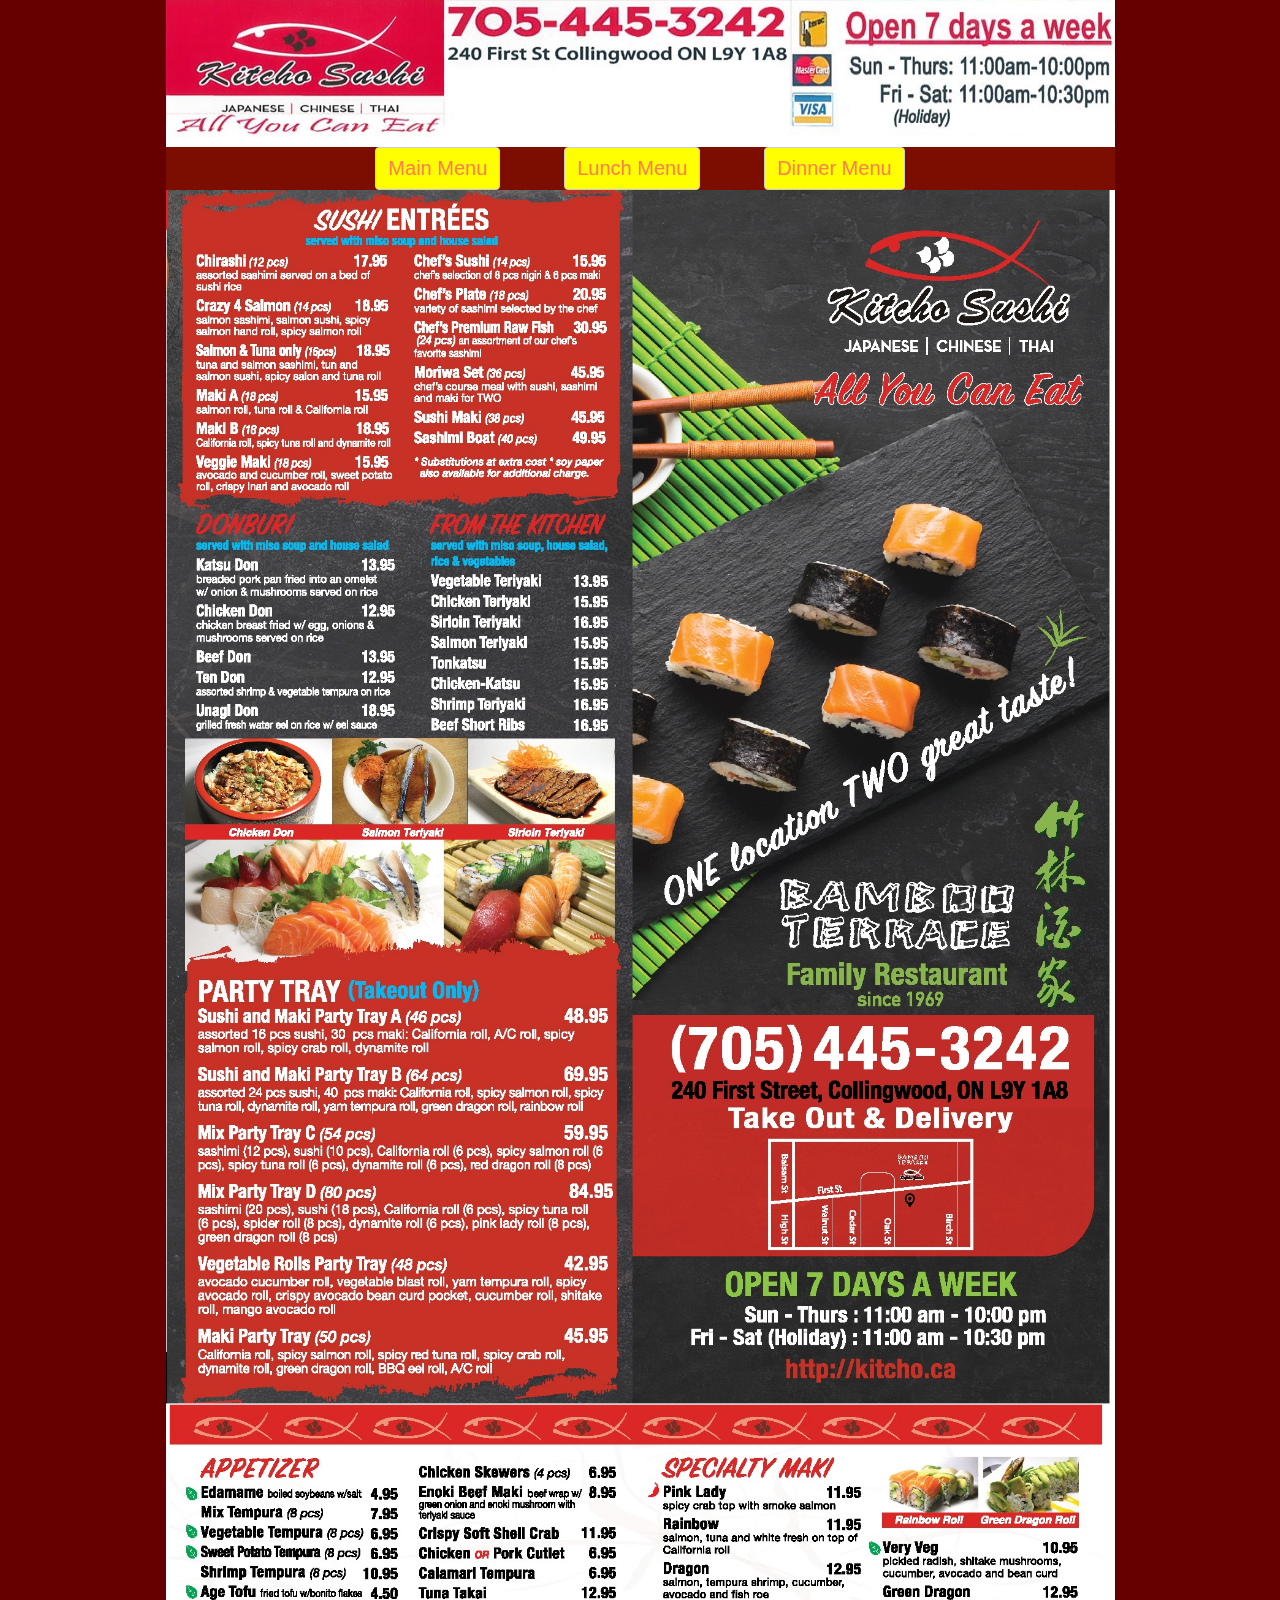
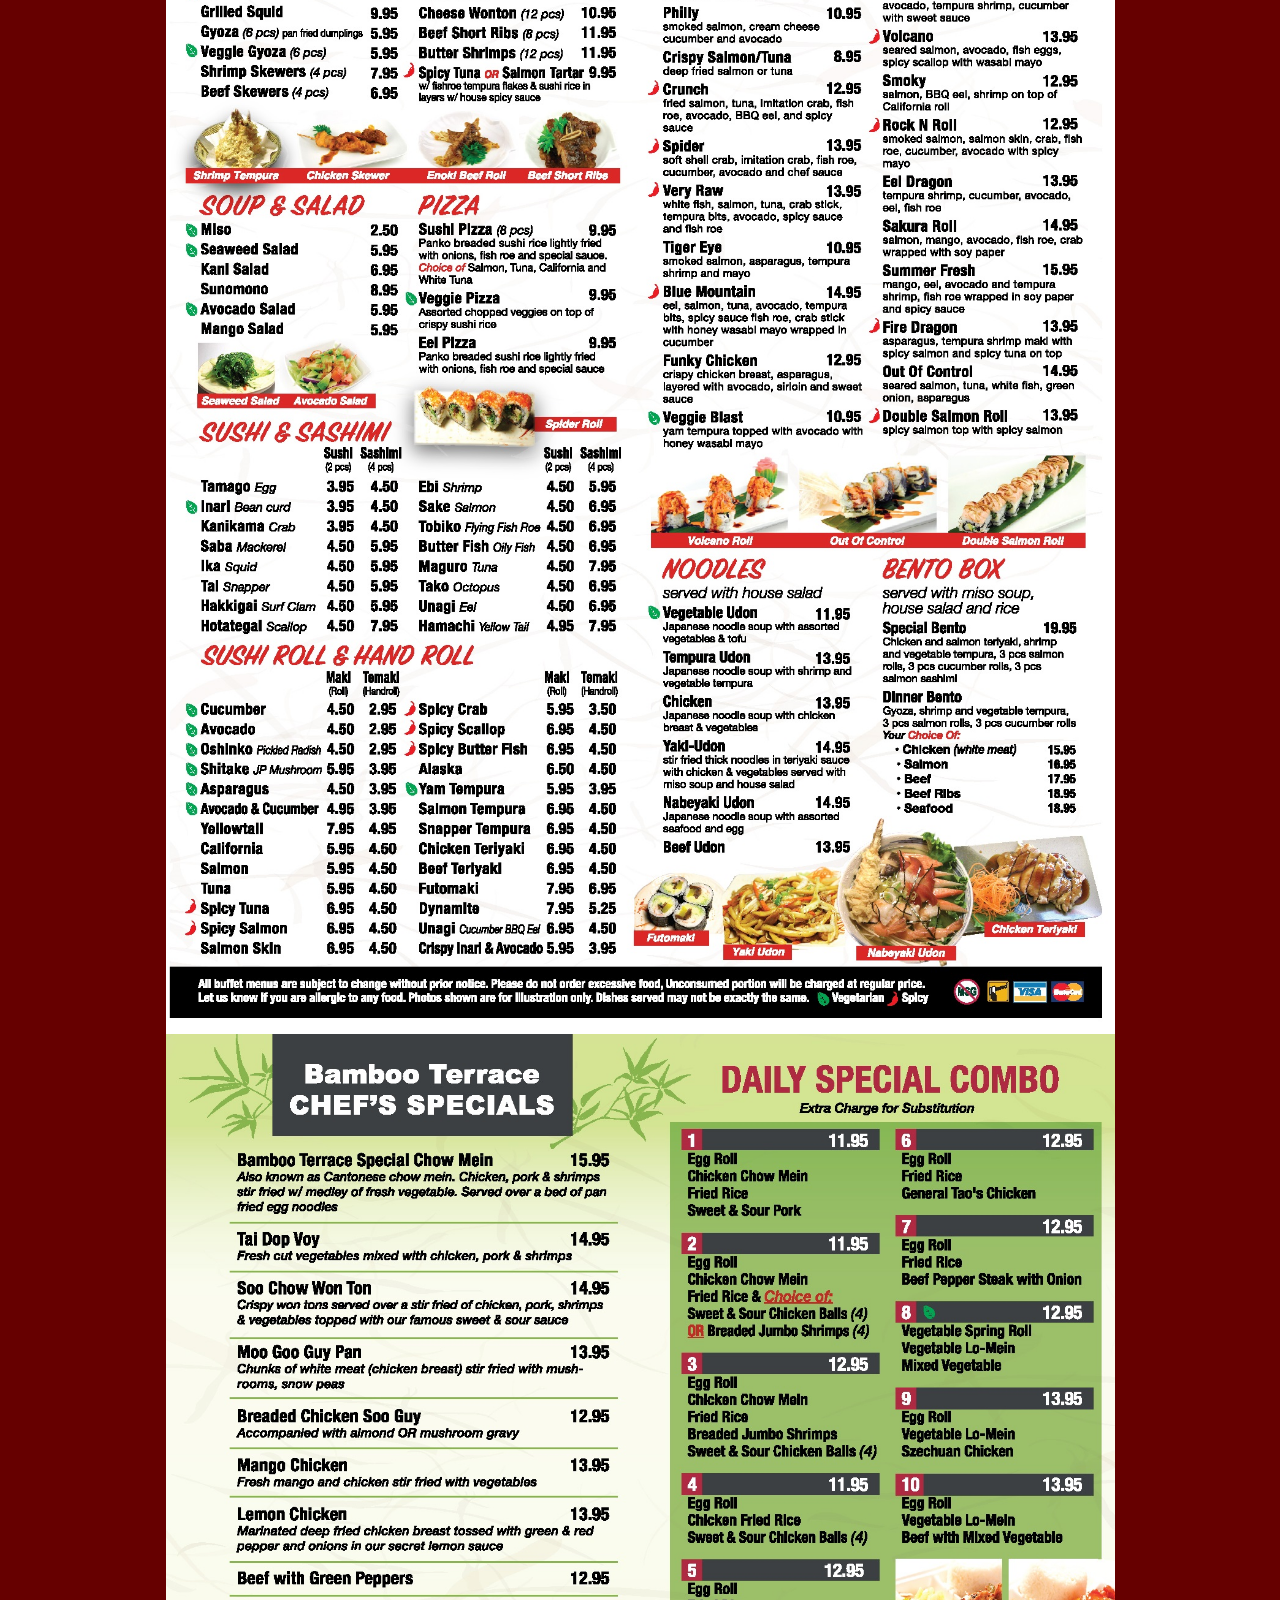
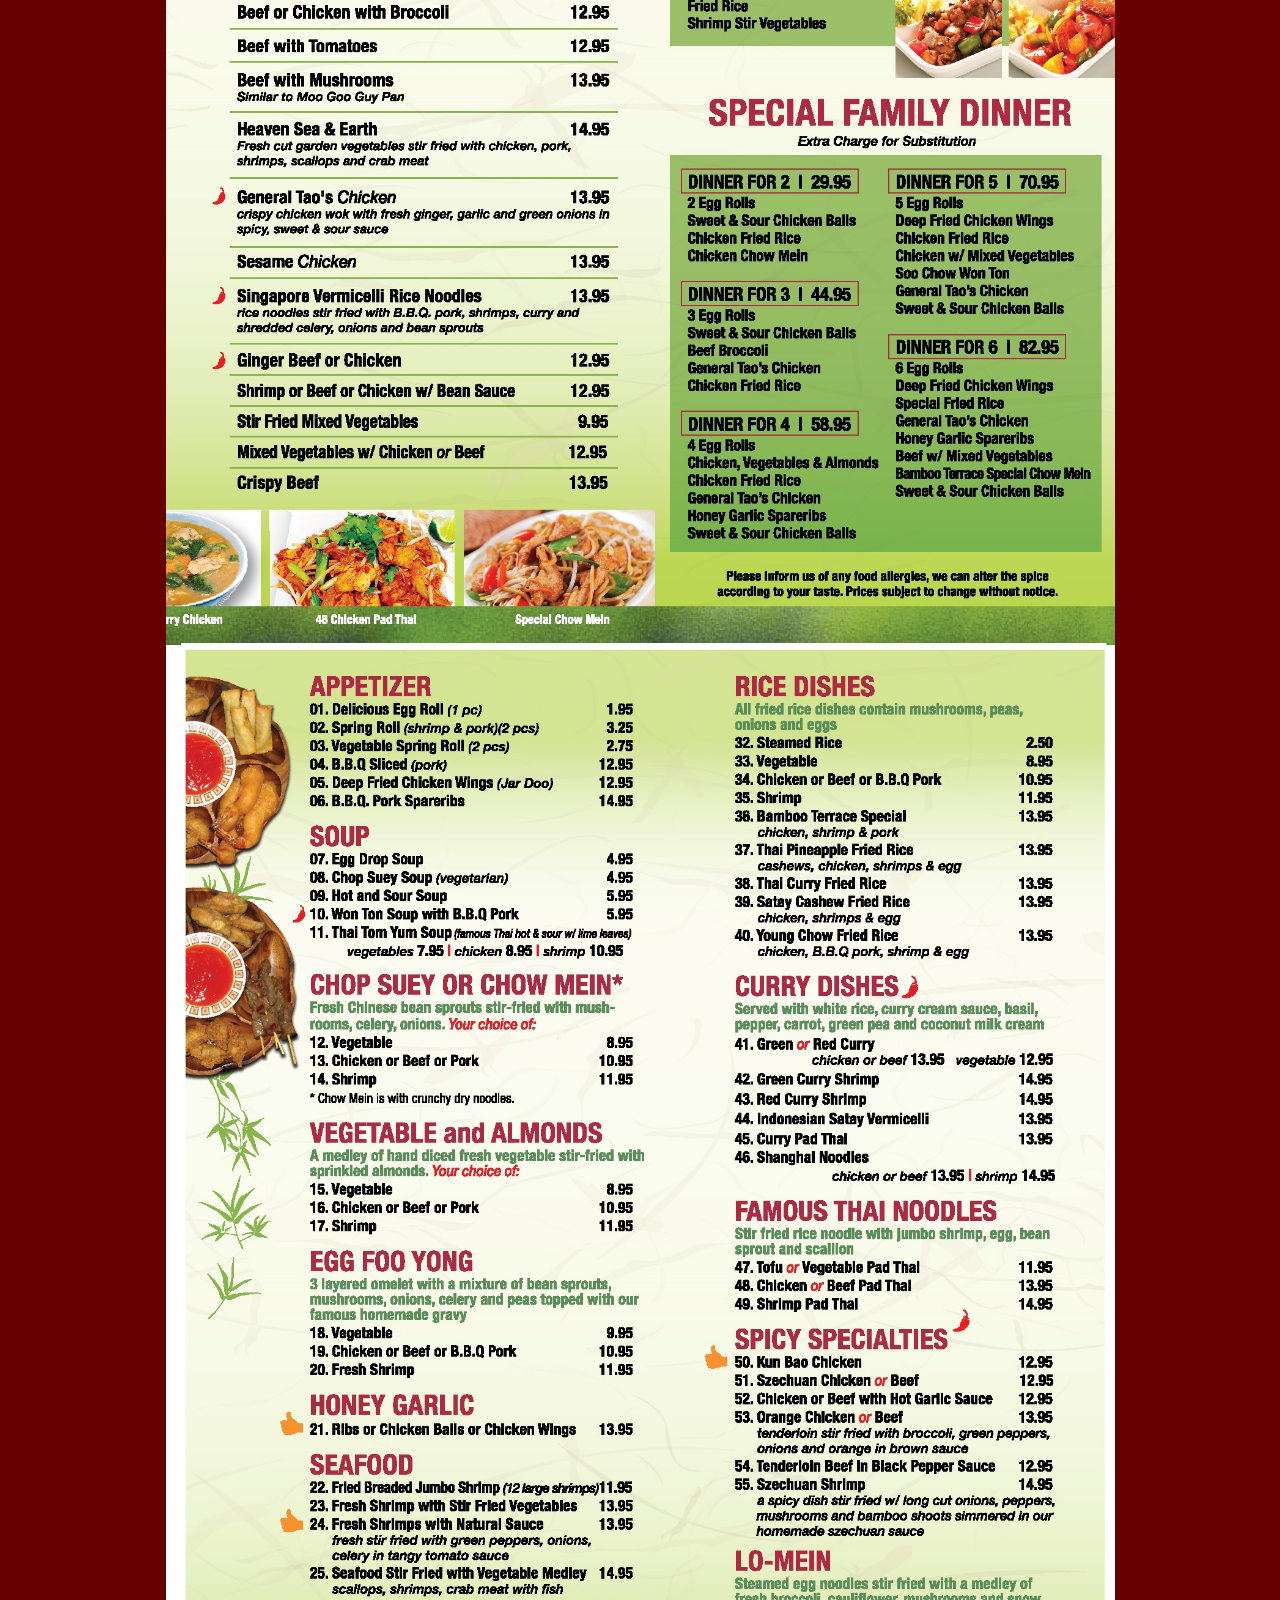
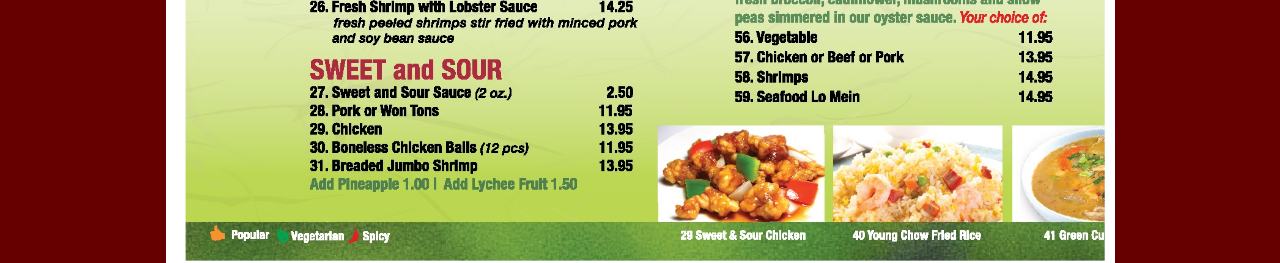
<file: index.html>
<!DOCTYPE html PUBLIC "-//W3C//DTD HTML 4.01 Transitional//EN" "http://www.w3.org/TR/html4/loose.dtd">
<html><head><meta http-equiv="Content-Type" content="text/html; charset=UTF-8">

<meta name="description" content="Welcome to kitcho Sushi Restaurant!">
<meta name="keywords" content="kitcho, sushi, Japanese, All you can eat, all-you-can-eat, Collingwood, Take Out">
<title>kitcho Sushi Restaurant</title>



<link rel="stylesheet" href="https://maxcdn.bootstrapcdn.com/bootstrap/3.3.7/css/bootstrap.min.css">
<link href="./sushi_files/style.css" rel="stylesheet" type="text/css">
<style type="text/css">
    body {
        background-color: #660000;
    }
    .style3 {color: #FFFFFF}
</style>

</head>

<body marginwidth="0" marginheight="0" leftmargin="0" topmargin="0">
    <table width="949" height="100%" border="0" align="center" cellpadding="0" cellspacing="0" summary="all">
        <tbody>
            <tr>
                <th width="949" align="left" valign="top" bgcolor="#7c0d01" scope="col">
                    <table width="949" border="0" cellspacing="0" cellpadding="0">
                        <tbody>
                            <!-- Header -->
                            <tr>
                                <td width="949" align="left" valign="top">
                                    <table width="949" border="0" cellspacing="0" cellpadding="0">
                                        <tbody>
                                            <tr>
                                                <td><img src="./sushi_files/index_logo.jpg" width="949" height="147" border="0"></td>
                                            </tr>
                                        </tbody>
                                    </table>
                                </td>
                            </tr>
                            
                            <tr>
                                <td align="center" valign="top"><!-- #BeginLibraryItem "/Library/buttons.lbi" -->
                                    <a href="index.html" class="btn btn-default" style="margin-left: 30px; margin-right: 30px; font-size: 20px; color: coral; background-color: yellow">Main Menu</a>
                                    <a href="sushil.html" class="btn btn-default" style="margin-left: 30px; margin-right: 30px; font-size: 20px; color: coral; background-color: yellow">Lunch Menu</a>
                                    <a href="sushid.html" class="btn btn-default" style="margin-left: 30px; margin-right: 30px; font-size: 20px; color: coral; background-color: yellow">Dinner Menu</a>
                                </td>
                            </tr>
                            <tr>
                                <td><img src="sushi_files/menu_1.jpg" width="100%"/></td>
                            </tr>
                            <tr>
                                <td><img src="sushi_files/menu_2.jpg" width="100%"/></td>
                            </tr>

                        </tbody>
                    </table>
                </th>
            </tr>
        </tbody>
    </table>
</body>
</html>
</file>
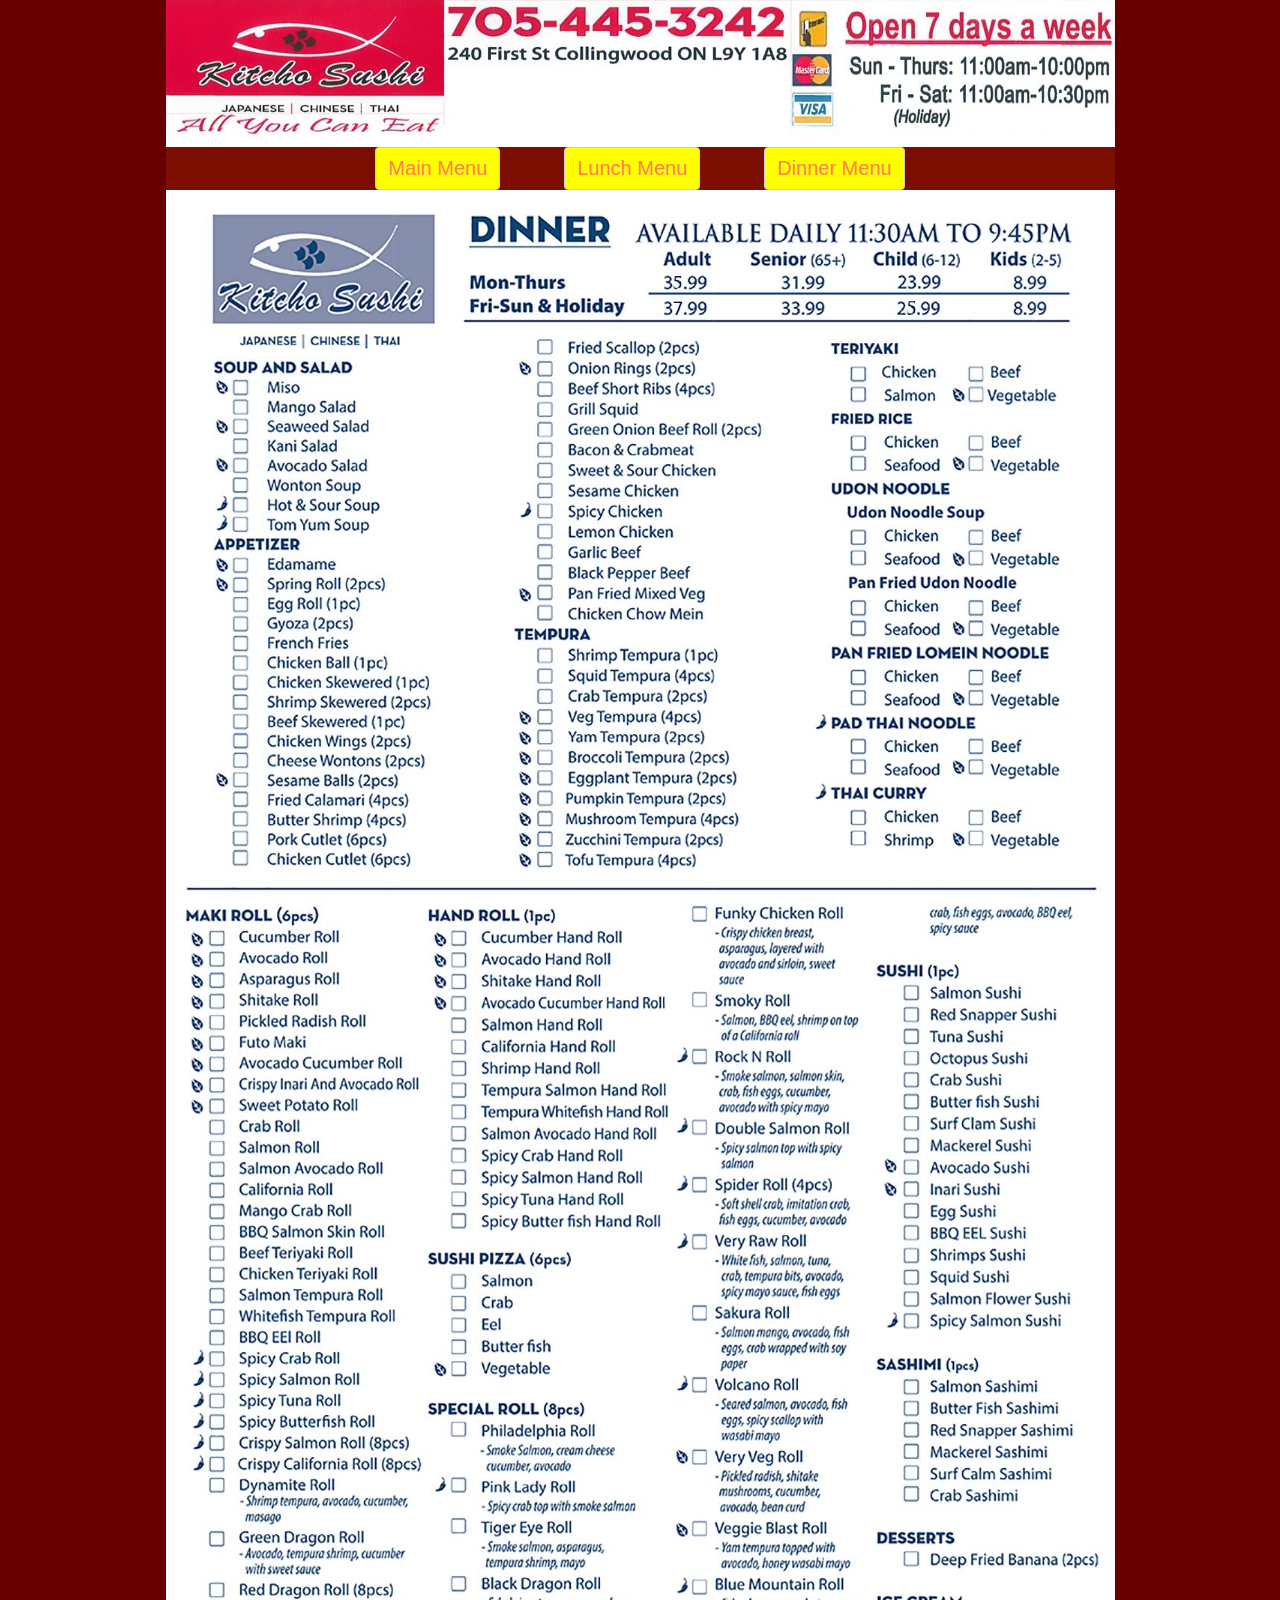
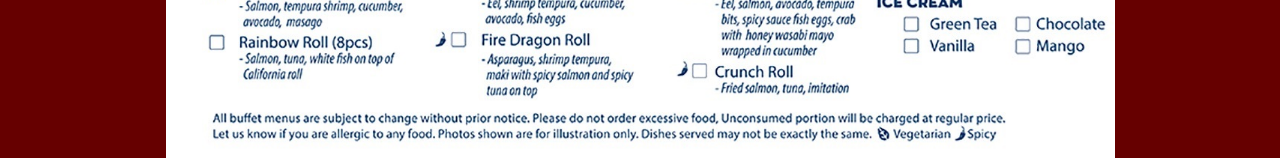
<file: sushid.html>
<!DOCTYPE html PUBLIC "-//W3C//DTD HTML 4.01 Transitional//EN" "http://www.w3.org/TR/html4/loose.dtd">
<html><head><meta http-equiv="Content-Type" content="text/html; charset=UTF-8">

<meta name="description" content="Welcome to kitcho Sushi Restaurant!">
<meta name="keywords" content="kitcho, sushi, Japanese, All you can eat, all-you-can-eat, Collingwood, Take Out">
<title>kitcho Sushi Restaurant</title>


<link rel="stylesheet" href="https://maxcdn.bootstrapcdn.com/bootstrap/3.3.7/css/bootstrap.min.css">
<link href="./sushi_files/style.css" rel="stylesheet" type="text/css">
<style type="text/css">
    body {
        background-color: #660000;
    }
    .style3 {color: #FFFFFF}
</style>

</head>

<body marginwidth="0" marginheight="0" leftmargin="0" topmargin="0">
    <table width="949" height="100%" border="0" align="center" cellpadding="0" cellspacing="0" summary="all">
        <tbody>
            <tr>
                <th width="949" align="left" valign="top" bgcolor="#7c0d01" scope="col">
                    <table width="949" border="0" cellspacing="0" cellpadding="0">
                        <tbody>
                            <!-- Header -->
                            <tr>
                                <td width="949" align="left" valign="top">
                                    <table width="949" border="0" cellspacing="0" cellpadding="0">
                                        <tbody>
                                            <tr>
                                                <td><img src="./sushi_files/index_logo.jpg" width="949" height="147" border="0"></td>
                                            </tr>
                                        </tbody>
                                    </table>
                                </td>
                            </tr>
                            
                            <tr>
                                <td align="center" valign="top"><!-- #BeginLibraryItem "/Library/buttons.lbi" -->
                                    <a href="index.html" class="btn btn-default" style="margin-left: 30px; margin-right: 30px; font-size: 20px; color: coral; background-color: yellow">Main Menu</a>
                                    <a href="sushil.html" class="btn btn-default" style="margin-left: 30px; margin-right: 30px; font-size: 20px; color: coral; background-color: yellow">Lunch Menu</a>
                                    <a href="sushid.html" class="btn btn-default" style="margin-left: 30px; margin-right: 30px; font-size: 20px; color: coral; background-color: yellow">Dinner Menu</a>
                                </td>
                            </tr>
                            <tr>
                                <td><img src="sushi_files/menu_3.jpg" width="100%"/></td>
                            </tr>

                        </tbody>
                    </table>
                </th>
            </tr>
        </tbody>
    </table>
</body>
</html>
</file>
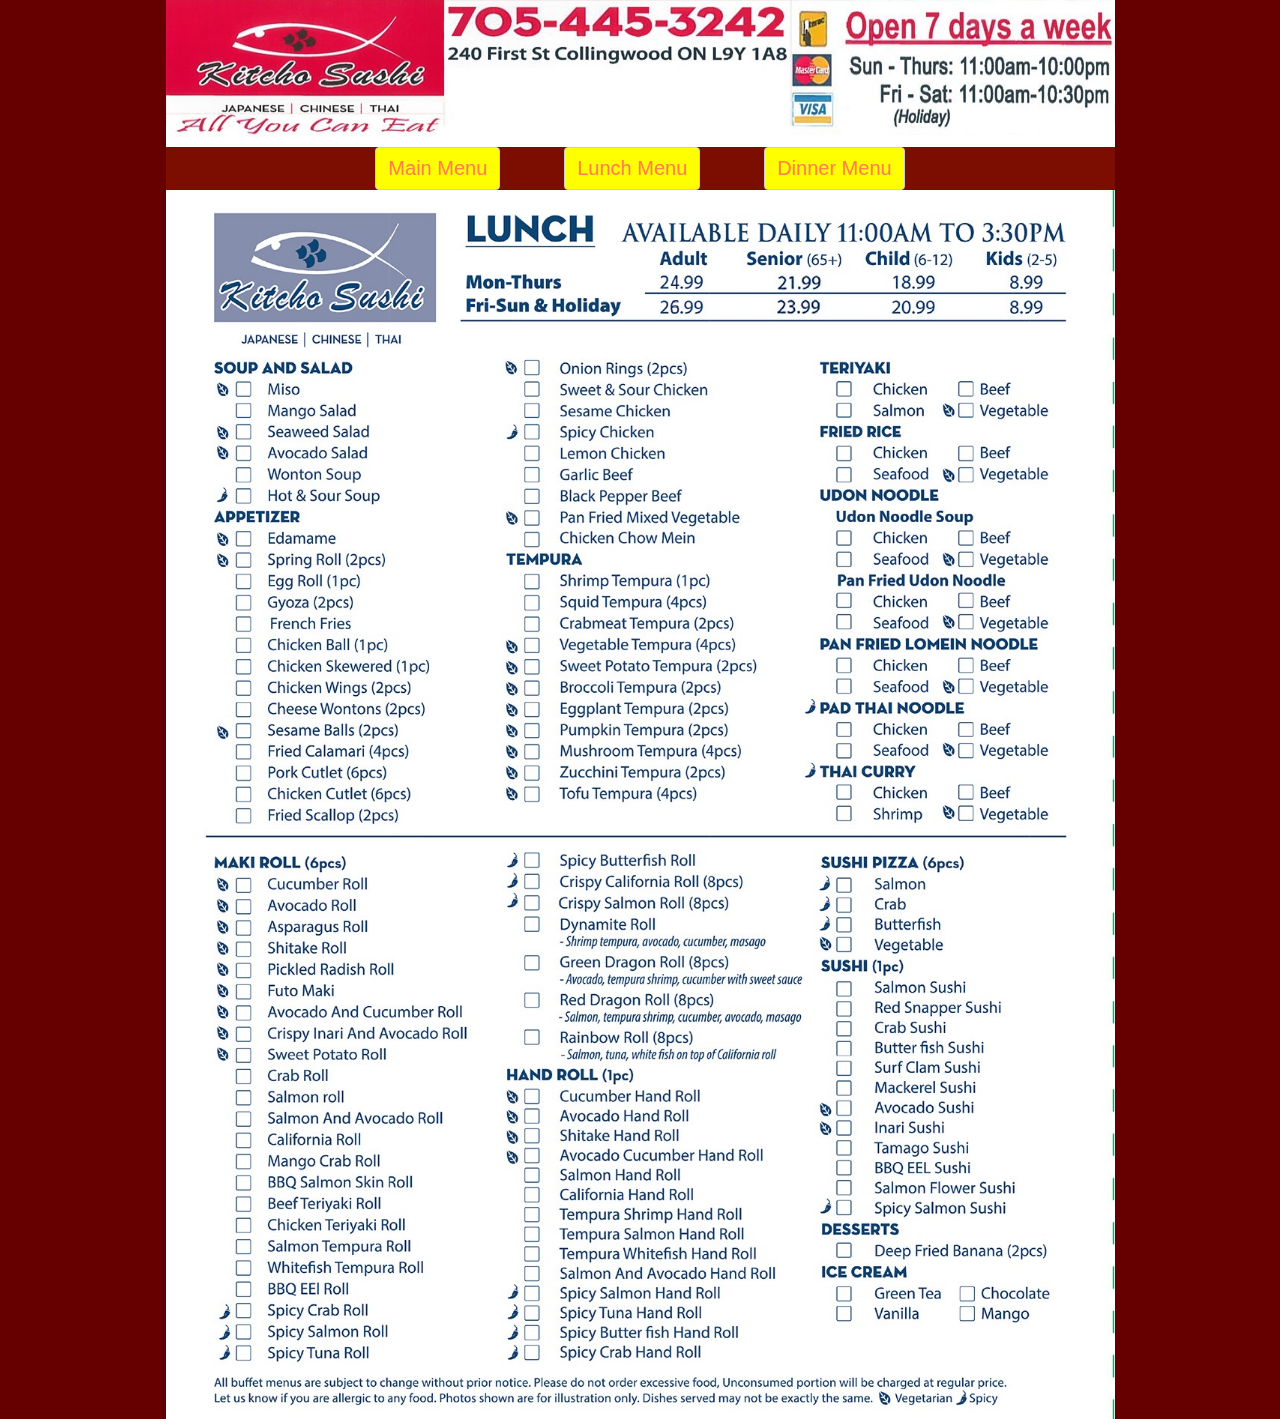
<file: sushil.html>
<!DOCTYPE html PUBLIC "-//W3C//DTD HTML 4.01 Transitional//EN" "http://www.w3.org/TR/html4/loose.dtd">
<html><head><meta http-equiv="Content-Type" content="text/html; charset=UTF-8">

<meta name="description" content="Welcome to kitcho Sushi Restaurant!">
<meta name="keywords" content="kitcho, sushi, Japanese, All you can eat, all-you-can-eat, Collingwood, Take Out">
<title>kitcho Sushi Restaurant</title>



<link rel="stylesheet" href="https://maxcdn.bootstrapcdn.com/bootstrap/3.3.7/css/bootstrap.min.css">
<link href="./sushi_files/style.css" rel="stylesheet" type="text/css">
<style type="text/css">
    body {
        background-color: #660000;
    }
    .style3 {color: #FFFFFF}
</style>

</head>

<body marginwidth="0" marginheight="0" leftmargin="0" topmargin="0">
    <table width="949" height="100%" border="0" align="center" cellpadding="0" cellspacing="0" summary="all">
        <tbody>
            <tr>
                <th width="949" align="left" valign="top" bgcolor="#7c0d01" scope="col">
                    <table width="949" border="0" cellspacing="0" cellpadding="0">
                        <tbody>
                            <!-- Header -->
                            <tr>
                                <td width="949" align="left" valign="top">
                                    <table width="949" border="0" cellspacing="0" cellpadding="0">
                                        <tbody>
                                            <tr>
                                                <td><img src="./sushi_files/index_logo.jpg" width="949" height="147" border="0"></td>
                                            </tr>
                                        </tbody>
                                    </table>
                                </td>
                            </tr>
                            
                            <tr>
                                <td align="center" valign="top"><!-- #BeginLibraryItem "/Library/buttons.lbi" -->
                                    <a href="index.html" class="btn btn-default" style="margin-left: 30px; margin-right: 30px; font-size: 20px; color: coral; background-color: yellow">Main Menu</a>
                                    <a href="sushil.html" class="btn btn-default" style="margin-left: 30px; margin-right: 30px; font-size: 20px; color: coral; background-color: yellow">Lunch Menu</a>
                                    <a href="sushid.html" class="btn btn-default" style="margin-left: 30px; margin-right: 30px; font-size: 20px; color: coral; background-color: yellow">Dinner Menu</a>
                                </td>
                            </tr>
                            <tr>
                                <td><img src="sushi_files/menu_4.jpg" width="100%"/></td>
                            </tr>

                        </tbody>
                    </table>
                </th>
            </tr>
        </tbody>
    </table>
</body>
</html>
</file>
<file: sushi_files/style.css>
.menu {
	font-family: "Times New Roman", Times, serif;
	font-size: 18px;
	font-weight: bold;
	color: #000000;
	text-align: center;
}
.menus {
	font-family: "Times New Roman", Times, serif;
	font-size: 12px;
	color: #000000;
}
.text {
	font-family: Arial, Helvetica, sans-serif;
	font-size: 10px;
	color: #FFC;
	font-weight: lighter;
}
.price {
	font-family: Arial, Helvetica, sans-serif;
	font-size: 12px;
	font-weight: bold;
}
.Copyright {
	font-family: Arial, Helvetica, sans-serif;
	font-size: 10px;
	color: #FFCCCC;
	font-weight: lighter;
}
.menuNumber {
	font-family: "Times New Roman", Times, serif;
	font-size: 11px;
	font-weight: normal;
	color: #FF6600;
	text-align: center;
}
.link {
	font-family: "Times New Roman", Times, serif;
	font-size: 14px;
	font-weight: normal;
	height: 5px;
	color: #FFC;
}
.menub {
	font-family: Georgia, "Times New Roman", Times, serif;
	font-size: 18px;
	font-weight: normal;
	color: #FFFFCC;
	text-align: center;
}
.location {
	font-family: Arial, Helvetica, sans-serif;
	font-size: 14px;
	font-weight: bold;
	color: #f3d9d3;
	text-decoration: underline;
}
</file>
